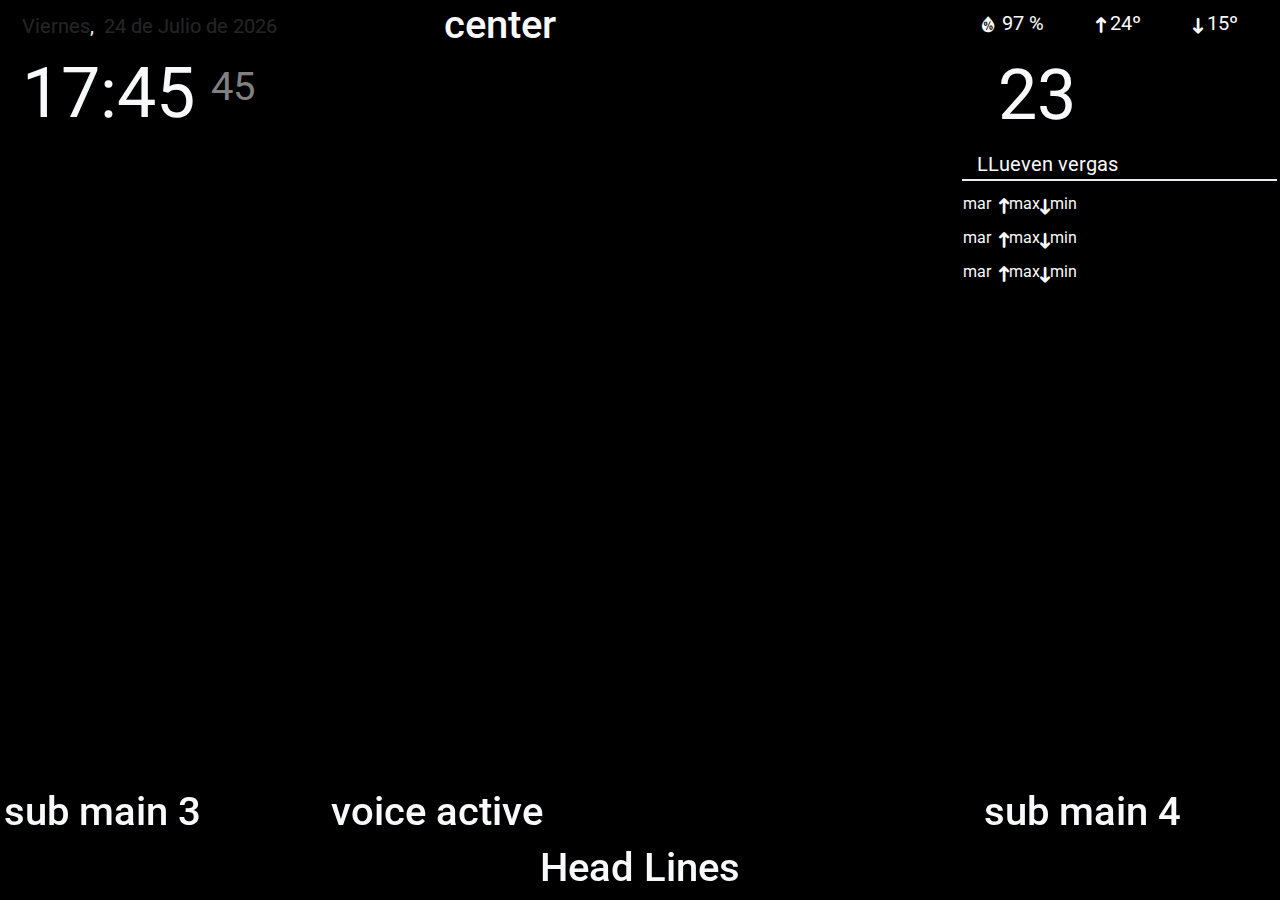
<file: index.html>
<!DOCTYPE html>
<html lang="es">
<head>

	<!-- Required meta tags -->
    <meta charset="utf-8">
    <meta name="viewport" content="width=device-width, initial-scale=1, shrink-to-fit=no">



	  <!-- Bootstrap CSS -->
  <link rel="stylesheet" type="text/css" href="css/bootstrap.min.css">

	<title>InMirror EMMA</title>

	<link rel="stylesheet" type="text/css" href="css/styles.css">

   <link rel="stylesheet" type="text/css" href="css/weather-icons.min.css">

	<!--Font-->
	<link href="https://fonts.googleapis.com/css?family=Roboto:300,400" rel="stylesheet">



</head>
<body>

	<div class="container-fluid text-light">
    <!-- reloj y fecha -->
		<div class="row row-top borde-row roboto">
			<div class="col-md-4 col-top-left borde" id="top-left">
				<div class="row mx-1 mt-2">
					<span class="day" id="day">Luness</span>
					<span class="day" id="coma">, &nbsp;</span>
					<span class="date" id="date">7,mayo de 2017</span>
				</div>
				<div class="row mx-1">
					<span class="hour" id="hour">17</span>
					<span class="hour" id="separator">:</span>
					<span class="minutes" id="minutes">45</span>
					<!--<span class="minutes" id="separator">:</span>-->
					<span class="seconds mt-3 ml-3" id="seconds">45</span>
				</div>
			</div>


      <!-- Centro arriba -->
			<div class="col-md-4 col-lg-5 top-center borde">
				<h1>center</h1>
			</div>


      <!-- Clima actual -->
			<div class="col-md-4 col-lg-3 borde">
				<div class="row mt-1  justify-content-end">
          <div class="col text-left borde-row">
            <i class=" wi wi-humidity mx-1"></i>
  					<span class=" humidity text-left mr-5" id= "humidity">97 %</span>
            <i class="wi wi-direction-up iconMaxMin align-middle"></i>
  					<span class=" temp-max text-left mr-5" id="tempMax">24º</span>
            <i class="wi wi-direction-down left-right iconMaxMin align-middle"></i>
  					<span class=" temp-min" id= "tempMin">15º</span>
          </div>

				</div>
				<div class="row borde-row">
          <div class="col text-left">
            <i class=" wi weatherIcon align-middle mt-1 mx-1" id="weatherIcon"></i>
            <span class=" temp align-middle mx-2" id="temp">23</span>
          </div>
				</div>


				<div class="row">
					<span class="col text-left description" id="description">LLueven vergas</span>
				</div>

        <div class="row">
          <span class="col divider border border-ligth" style=""></span>
        </div>

			</div>


		</div>


    <!--  -->
		<div class="row row-center borde-row">
			<div class="col-md-3 col-center-left borde">
				<div class="row row-center-left-1 borde-row">
					<!--<h1>sub-left-1</h1>-->
				</div>
				<div class="row row-center-left-2 borde-row">
					<!--<h1>sub-left-2</h1>-->
				</div>
			</div>
			<div class="col-md-6 col-center borde">
				<!--<h1>center</h1>-->
			</div>
			<div class="col-md-3 col-center-right borde">
				<div class="row row-center-right-1 borde-row">
					<!--<h1>sub-right-1</h1>-->
          <div class="col">
            <div class="row day1 my-1">
              <span class="text-light align-middle" id="day1Name">mar </span>
              <i class=" wi forecastIcon align-middle mt-1 mx-1" id="day1Icon"></i>
              <i class="wi wi-direction-up iconMaxMin align-middle"></i>
              <span class="text-light align-middle" id="day1Max">max</span>
              <i class="wi wi-direction-down left-right iconMaxMin align-middle"></i>
              <span class="text-light align-middle" id="day1Min">min</span>
            </div>
            <div class="row day2 my-1">
              <span class="text-light align-middle" id="day2Name">mar </span>
              <i class=" wi forecastIcon align-middle mt-1 mx-1" id="day2Icon"></i>
              <i class="wi wi-direction-up iconMaxMin align-middle"></i>
              <span class="text-light align-middle" id="day2Max">max</span>
              <i class="wi wi-direction-down left-right iconMaxMin align-middle"></i>
              <span class="text-light align-middle" id="day2Min">min</span>
            </div>
            <div class="row day2 my-1">
              <span class="text-light align-middle" id="day3Name">mar </span>
              <i class=" wi forecastIcon align-middle mt-1 mx-1" id="day3Icon"></i>
              <i class="wi wi-direction-up iconMaxMin align-middle"></i>
              <span class="text-light align-middle" id="day3Max">max</span>
              <i class="wi wi-direction-down left-right iconMaxMin align-middle"></i>
              <span class="text-light align-middle" id="day3Min">min</span>
            </div>
          </div>


				</div>
				<div class="row row-center-right-2 borde-row">
					<!--<h1>sub-right-2</h1>-->
				</div>
			</div>
		</div>




		<div  class="fixed-bottom row-bottom borde-row">
			<div class="row row-bottom-1 borde-row">
				<div class="col-md-3 col-bottom-1 borde">
					<h1>sub main 3</h1>
				</div>
				<div class="col-md-6 col-bottom-2 borde">
					<h1>voice active</h1>
				</div>
				<div class="col-md-3 col-bottom-3 borde">
					<h1>sub main 4</h1>
				</div>
			</div>
			<div class="row row-bottom-2 borde-row">
				<div class="col-12 text-center">
					<h1>Head Lines</h1>
				</div>
			</div>
		</div>
	</div>


	 	 <!-- script -->
	<script type="text/javascript" src="js/jquery-3.2.1.min.js"></script>
	<script type="text/javascript" src="js/bootstrap.min.js"></script>




	<script type="text/javascript" src="Plugins/dateTime/dateTime.js"></script>
	<script type="text/javascript" src="Plugins/weather/weather.js"></script>










	<!-- Aqui van los elementos de bootstrap y jquery -->
	<!--
	<script src="https://code.jquery.com/jquery-3.2.1.slim.min.js" integrity="sha384-KJ3o2DKtIkvYIK3UENzmM7KCkRr/rE9/Qpg6aAZGJwFDMVNA/GpGFF93hXpG5KkN" crossorigin="anonymous"></script>
-->
	<script src="https://cdnjs.cloudflare.com/ajax/libs/popper.js/1.11.0/umd/popper.min.js" integrity="sha384-b/U6ypiBEHpOf/4+1nzFpr53nxSS+GLCkfwBdFNTxtclqqenISfwAzpKaMNFNmj4" crossorigin="anonymous"></script>
</body>
</html>
</file>
<file: css/styles.css>
.container-fluid {
	background-color: black;
	height: 100vh;
}


.color1 { background-color: #eeeeee; }
.color2 { background-color: #fcc314; }
.color3 { background-color: #94ac3c; }
.color4 { background-color: #295ba7; }

.borde-row {border: 1px solid black;}

.borde {border: 2px solid black;}

.day {
	font-size: 20px;
}

.date {
	font-size: 20px;
}

.hour {
	font-size: 70px;
}
.minutes {
	font-size: 70px;
}

.seconds {
	font-size: 40px;
	color: gray;
}

.roboto {
	font-family: 'Roboto', sans-serif;
}

.temp {
	font-size: 70px;
}

.temp-min {
	font-size: 20px;
}
.temp-max {
	font-size: 20px;
}

.weatherIcon {
	font-size: 100px;
}

.forecastIcon {
	font-size: 30px;
}

.humidity {
	font-size: 20px;
}

.description {
	font-size: 20px;
}

.iconMaxMin {
	font-size: 30px;
}

.divider {
	width: 100px;
	border-bottom: 1px solid rgba(0,0,0,0.2);
}
</file>
<file: css/weather-icons.min.css>
/*!
 *  Weather Icons 2.0
 *  Updated August 1, 2015
 *  Weather themed icons for Bootstrap
 *  Author - Erik Flowers - erik@helloerik.com
 *  Email: erik@helloerik.com
 *  Twitter: http://twitter.com/Erik_UX
 *  ------------------------------------------------------------------------------
 *  Maintained at http://erikflowers.github.io/weather-icons
 *
 *  License
 *  ------------------------------------------------------------------------------
 *  - Font licensed under SIL OFL 1.1 -
 *    http://scripts.sil.org/OFL
 *  - CSS, SCSS and LESS are licensed under MIT License -
 *    http://opensource.org/licenses/mit-license.html
 *  - Documentation licensed under CC BY 3.0 -
 *    http://creativecommons.org/licenses/by/3.0/
 *  - Inspired by and works great as a companion with Font Awesome
 *    "Font Awesome by Dave Gandy - http://fontawesome.io"
 *//*!
 *  Weather Icons 2.0
 *  Updated August 1, 2015
 *  Weather themed icons for Bootstrap
 *  Author - Erik Flowers - erik@helloerik.com
 *  Email: erik@helloerik.com
 *  Twitter: http://twitter.com/Erik_UX
 *  ------------------------------------------------------------------------------
 *  Maintained at http://erikflowers.github.io/weather-icons
 *
 *  License
 *  ------------------------------------------------------------------------------
 *  - Font licensed under SIL OFL 1.1 -
 *    http://scripts.sil.org/OFL
 *  - CSS, SCSS and LESS are licensed under MIT License -
 *    http://opensource.org/licenses/mit-license.html
 *  - Documentation licensed under CC BY 3.0 -
 *    http://creativecommons.org/licenses/by/3.0/
 *  - Inspired by and works great as a companion with Font Awesome
 *    "Font Awesome by Dave Gandy - http://fontawesome.io"
 */@font-face{font-family:weathericons;src:url(../font/weathericons-regular-webfont.eot);src:url(../font/weathericons-regular-webfont.eot?#iefix) format('embedded-opentype'),url(../font/weathericons-regular-webfont.woff2) format('woff2'),url(../font/weathericons-regular-webfont.woff) format('woff'),url(../font/weathericons-regular-webfont.ttf) format('truetype'),url(../font/weathericons-regular-webfont.svg#weather_iconsregular) format('svg');font-weight:400;font-style:normal}.wi{display:inline-block;font-family:weathericons;font-style:normal;font-weight:400;line-height:1;-webkit-font-smoothing:antialiased;-moz-osx-font-smoothing:grayscale}.wi-fw{text-align:center;width:1.4em}.wi-rotate-90{filter:progid:DXImageTransform.Microsoft.BasicImage(rotation=1);-webkit-transform:rotate(90deg);-ms-transform:rotate(90deg);transform:rotate(90deg)}.wi-rotate-180{filter:progid:DXImageTransform.Microsoft.BasicImage(rotation=2);-webkit-transform:rotate(180deg);-ms-transform:rotate(180deg);transform:rotate(180deg)}.wi-rotate-270{filter:progid:DXImageTransform.Microsoft.BasicImage(rotation=3);-webkit-transform:rotate(270deg);-ms-transform:rotate(270deg);transform:rotate(270deg)}.wi-flip-horizontal{filter:progid:DXImageTransform.Microsoft.BasicImage(rotation=0, mirror=1);-webkit-transform:scale(-1,1);-ms-transform:scale(-1,1);transform:scale(-1,1)}.wi-flip-vertical{filter:progid:DXImageTransform.Microsoft.BasicImage(rotation=2, mirror=1);-webkit-transform:scale(1,-1);-ms-transform:scale(1,-1);transform:scale(1,-1)}.wi-day-sunny:before{content:"\f00d"}.wi-day-cloudy:before{content:"\f002"}.wi-day-cloudy-gusts:before{content:"\f000"}.wi-day-cloudy-windy:before{content:"\f001"}.wi-day-fog:before{content:"\f003"}.wi-day-hail:before{content:"\f004"}.wi-day-haze:before{content:"\f0b6"}.wi-day-lightning:before{content:"\f005"}.wi-day-rain:before{content:"\f008"}.wi-day-rain-mix:before{content:"\f006"}.wi-day-rain-wind:before{content:"\f007"}.wi-day-showers:before{content:"\f009"}.wi-day-sleet:before{content:"\f0b2"}.wi-day-sleet-storm:before{content:"\f068"}.wi-day-snow:before{content:"\f00a"}.wi-day-snow-thunderstorm:before{content:"\f06b"}.wi-day-snow-wind:before{content:"\f065"}.wi-day-sprinkle:before{content:"\f00b"}.wi-day-storm-showers:before{content:"\f00e"}.wi-day-sunny-overcast:before{content:"\f00c"}.wi-day-thunderstorm:before{content:"\f010"}.wi-day-windy:before{content:"\f085"}.wi-solar-eclipse:before{content:"\f06e"}.wi-hot:before{content:"\f072"}.wi-day-cloudy-high:before{content:"\f07d"}.wi-day-light-wind:before{content:"\f0c4"}.wi-night-clear:before{content:"\f02e"}.wi-night-alt-cloudy:before{content:"\f086"}.wi-night-alt-cloudy-gusts:before{content:"\f022"}.wi-night-alt-cloudy-windy:before{content:"\f023"}.wi-night-alt-hail:before{content:"\f024"}.wi-night-alt-lightning:before{content:"\f025"}.wi-night-alt-rain:before{content:"\f028"}.wi-night-alt-rain-mix:before{content:"\f026"}.wi-night-alt-rain-wind:before{content:"\f027"}.wi-night-alt-showers:before{content:"\f029"}.wi-night-alt-sleet:before{content:"\f0b4"}.wi-night-alt-sleet-storm:before{content:"\f06a"}.wi-night-alt-snow:before{content:"\f02a"}.wi-night-alt-snow-thunderstorm:before{content:"\f06d"}.wi-night-alt-snow-wind:before{content:"\f067"}.wi-night-alt-sprinkle:before{content:"\f02b"}.wi-night-alt-storm-showers:before{content:"\f02c"}.wi-night-alt-thunderstorm:before{content:"\f02d"}.wi-night-cloudy:before{content:"\f031"}.wi-night-cloudy-gusts:before{content:"\f02f"}.wi-night-cloudy-windy:before{content:"\f030"}.wi-night-fog:before{content:"\f04a"}.wi-night-hail:before{content:"\f032"}.wi-night-lightning:before{content:"\f033"}.wi-night-partly-cloudy:before{content:"\f083"}.wi-night-rain:before{content:"\f036"}.wi-night-rain-mix:before{content:"\f034"}.wi-night-rain-wind:before{content:"\f035"}.wi-night-showers:before{content:"\f037"}.wi-night-sleet:before{content:"\f0b3"}.wi-night-sleet-storm:before{content:"\f069"}.wi-night-snow:before{content:"\f038"}.wi-night-snow-thunderstorm:before{content:"\f06c"}.wi-night-snow-wind:before{content:"\f066"}.wi-night-sprinkle:before{content:"\f039"}.wi-night-storm-showers:before{content:"\f03a"}.wi-night-thunderstorm:before{content:"\f03b"}.wi-lunar-eclipse:before{content:"\f070"}.wi-stars:before{content:"\f077"}.wi-storm-showers:before{content:"\f01d"}.wi-thunderstorm:before{content:"\f01e"}.wi-night-alt-cloudy-high:before{content:"\f07e"}.wi-night-cloudy-high:before{content:"\f080"}.wi-night-alt-partly-cloudy:before{content:"\f081"}.wi-cloud:before{content:"\f041"}.wi-cloudy:before{content:"\f013"}.wi-cloudy-gusts:before{content:"\f011"}.wi-cloudy-windy:before{content:"\f012"}.wi-fog:before{content:"\f014"}.wi-hail:before{content:"\f015"}.wi-rain:before{content:"\f019"}.wi-rain-mix:before{content:"\f017"}.wi-rain-wind:before{content:"\f018"}.wi-showers:before{content:"\f01a"}.wi-sleet:before{content:"\f0b5"}.wi-snow:before{content:"\f01b"}.wi-sprinkle:before{content:"\f01c"}.wi-storm-showers:before{content:"\f01d"}.wi-thunderstorm:before{content:"\f01e"}.wi-snow-wind:before{content:"\f064"}.wi-snow:before{content:"\f01b"}.wi-smog:before{content:"\f074"}.wi-smoke:before{content:"\f062"}.wi-lightning:before{content:"\f016"}.wi-raindrops:before{content:"\f04e"}.wi-raindrop:before{content:"\f078"}.wi-dust:before{content:"\f063"}.wi-snowflake-cold:before{content:"\f076"}.wi-windy:before{content:"\f021"}.wi-strong-wind:before{content:"\f050"}.wi-sandstorm:before{content:"\f082"}.wi-earthquake:before{content:"\f0c6"}.wi-fire:before{content:"\f0c7"}.wi-flood:before{content:"\f07c"}.wi-meteor:before{content:"\f071"}.wi-tsunami:before{content:"\f0c5"}.wi-volcano:before{content:"\f0c8"}.wi-hurricane:before{content:"\f073"}.wi-tornado:before{content:"\f056"}.wi-small-craft-advisory:before{content:"\f0cc"}.wi-gale-warning:before{content:"\f0cd"}.wi-storm-warning:before{content:"\f0ce"}.wi-hurricane-warning:before{content:"\f0cf"}.wi-wind-direction:before{content:"\f0b1"}.wi-alien:before{content:"\f075"}.wi-celsius:before{content:"\f03c"}.wi-fahrenheit:before{content:"\f045"}.wi-degrees:before{content:"\f042"}.wi-thermometer:before{content:"\f055"}.wi-thermometer-exterior:before{content:"\f053"}.wi-thermometer-internal:before{content:"\f054"}.wi-cloud-down:before{content:"\f03d"}.wi-cloud-up:before{content:"\f040"}.wi-cloud-refresh:before{content:"\f03e"}.wi-horizon:before{content:"\f047"}.wi-horizon-alt:before{content:"\f046"}.wi-sunrise:before{content:"\f051"}.wi-sunset:before{content:"\f052"}.wi-moonrise:before{content:"\f0c9"}.wi-moonset:before{content:"\f0ca"}.wi-refresh:before{content:"\f04c"}.wi-refresh-alt:before{content:"\f04b"}.wi-umbrella:before{content:"\f084"}.wi-barometer:before{content:"\f079"}.wi-humidity:before{content:"\f07a"}.wi-na:before{content:"\f07b"}.wi-train:before{content:"\f0cb"}.wi-moon-new:before{content:"\f095"}.wi-moon-waxing-crescent-1:before{content:"\f096"}.wi-moon-waxing-crescent-2:before{content:"\f097"}.wi-moon-waxing-crescent-3:before{content:"\f098"}.wi-moon-waxing-crescent-4:before{content:"\f099"}.wi-moon-waxing-crescent-5:before{content:"\f09a"}.wi-moon-waxing-crescent-6:before{content:"\f09b"}.wi-moon-first-quarter:before{content:"\f09c"}.wi-moon-waxing-gibbous-1:before{content:"\f09d"}.wi-moon-waxing-gibbous-2:before{content:"\f09e"}.wi-moon-waxing-gibbous-3:before{content:"\f09f"}.wi-moon-waxing-gibbous-4:before{content:"\f0a0"}.wi-moon-waxing-gibbous-5:before{content:"\f0a1"}.wi-moon-waxing-gibbous-6:before{content:"\f0a2"}.wi-moon-full:before{content:"\f0a3"}.wi-moon-waning-gibbous-1:before{content:"\f0a4"}.wi-moon-waning-gibbous-2:before{content:"\f0a5"}.wi-moon-waning-gibbous-3:before{content:"\f0a6"}.wi-moon-waning-gibbous-4:before{content:"\f0a7"}.wi-moon-waning-gibbous-5:before{content:"\f0a8"}.wi-moon-waning-gibbous-6:before{content:"\f0a9"}.wi-moon-third-quarter:before{content:"\f0aa"}.wi-moon-waning-crescent-1:before{content:"\f0ab"}.wi-moon-waning-crescent-2:before{content:"\f0ac"}.wi-moon-waning-crescent-3:before{content:"\f0ad"}.wi-moon-waning-crescent-4:before{content:"\f0ae"}.wi-moon-waning-crescent-5:before{content:"\f0af"}.wi-moon-waning-crescent-6:before{content:"\f0b0"}.wi-moon-alt-new:before{content:"\f0eb"}.wi-moon-alt-waxing-crescent-1:before{content:"\f0d0"}.wi-moon-alt-waxing-crescent-2:before{content:"\f0d1"}.wi-moon-alt-waxing-crescent-3:before{content:"\f0d2"}.wi-moon-alt-waxing-crescent-4:before{content:"\f0d3"}.wi-moon-alt-waxing-crescent-5:before{content:"\f0d4"}.wi-moon-alt-waxing-crescent-6:before{content:"\f0d5"}.wi-moon-alt-first-quarter:before{content:"\f0d6"}.wi-moon-alt-waxing-gibbous-1:before{content:"\f0d7"}.wi-moon-alt-waxing-gibbous-2:before{content:"\f0d8"}.wi-moon-alt-waxing-gibbous-3:before{content:"\f0d9"}.wi-moon-alt-waxing-gibbous-4:before{content:"\f0da"}.wi-moon-alt-waxing-gibbous-5:before{content:"\f0db"}.wi-moon-alt-waxing-gibbous-6:before{content:"\f0dc"}.wi-moon-alt-full:before{content:"\f0dd"}.wi-moon-alt-waning-gibbous-1:before{content:"\f0de"}.wi-moon-alt-waning-gibbous-2:before{content:"\f0df"}.wi-moon-alt-waning-gibbous-3:before{content:"\f0e0"}.wi-moon-alt-waning-gibbous-4:before{content:"\f0e1"}.wi-moon-alt-waning-gibbous-5:before{content:"\f0e2"}.wi-moon-alt-waning-gibbous-6:before{content:"\f0e3"}.wi-moon-alt-third-quarter:before{content:"\f0e4"}.wi-moon-alt-waning-crescent-1:before{content:"\f0e5"}.wi-moon-alt-waning-crescent-2:before{content:"\f0e6"}.wi-moon-alt-waning-crescent-3:before{content:"\f0e7"}.wi-moon-alt-waning-crescent-4:before{content:"\f0e8"}.wi-moon-alt-waning-crescent-5:before{content:"\f0e9"}.wi-moon-alt-waning-crescent-6:before{content:"\f0ea"}.wi-moon-0:before{content:"\f095"}.wi-moon-1:before{content:"\f096"}.wi-moon-2:before{content:"\f097"}.wi-moon-3:before{content:"\f098"}.wi-moon-4:before{content:"\f099"}.wi-moon-5:before{content:"\f09a"}.wi-moon-6:before{content:"\f09b"}.wi-moon-7:before{content:"\f09c"}.wi-moon-8:before{content:"\f09d"}.wi-moon-9:before{content:"\f09e"}.wi-moon-10:before{content:"\f09f"}.wi-moon-11:before{content:"\f0a0"}.wi-moon-12:before{content:"\f0a1"}.wi-moon-13:before{content:"\f0a2"}.wi-moon-14:before{content:"\f0a3"}.wi-moon-15:before{content:"\f0a4"}.wi-moon-16:before{content:"\f0a5"}.wi-moon-17:before{content:"\f0a6"}.wi-moon-18:before{content:"\f0a7"}.wi-moon-19:before{content:"\f0a8"}.wi-moon-20:before{content:"\f0a9"}.wi-moon-21:before{content:"\f0aa"}.wi-moon-22:before{content:"\f0ab"}.wi-moon-23:before{content:"\f0ac"}.wi-moon-24:before{content:"\f0ad"}.wi-moon-25:before{content:"\f0ae"}.wi-moon-26:before{content:"\f0af"}.wi-moon-27:before{content:"\f0b0"}.wi-time-1:before{content:"\f08a"}.wi-time-2:before{content:"\f08b"}.wi-time-3:before{content:"\f08c"}.wi-time-4:before{content:"\f08d"}.wi-time-5:before{content:"\f08e"}.wi-time-6:before{content:"\f08f"}.wi-time-7:before{content:"\f090"}.wi-time-8:before{content:"\f091"}.wi-time-9:before{content:"\f092"}.wi-time-10:before{content:"\f093"}.wi-time-11:before{content:"\f094"}.wi-time-12:before{content:"\f089"}.wi-direction-up:before{content:"\f058"}.wi-direction-up-right:before{content:"\f057"}.wi-direction-right:before{content:"\f04d"}.wi-direction-down-right:before{content:"\f088"}.wi-direction-down:before{content:"\f044"}.wi-direction-down-left:before{content:"\f043"}.wi-direction-left:before{content:"\f048"}.wi-direction-up-left:before{content:"\f087"}.wi-wind-beaufort-0:before{content:"\f0b7"}.wi-wind-beaufort-1:before{content:"\f0b8"}.wi-wind-beaufort-2:before{content:"\f0b9"}.wi-wind-beaufort-3:before{content:"\f0ba"}.wi-wind-beaufort-4:before{content:"\f0bb"}.wi-wind-beaufort-5:before{content:"\f0bc"}.wi-wind-beaufort-6:before{content:"\f0bd"}.wi-wind-beaufort-7:before{content:"\f0be"}.wi-wind-beaufort-8:before{content:"\f0bf"}.wi-wind-beaufort-9:before{content:"\f0c0"}.wi-wind-beaufort-10:before{content:"\f0c1"}.wi-wind-beaufort-11:before{content:"\f0c2"}.wi-wind-beaufort-12:before{content:"\f0c3"}.wi-yahoo-0:before{content:"\f056"}.wi-yahoo-1:before{content:"\f00e"}.wi-yahoo-2:before{content:"\f073"}.wi-yahoo-3:before{content:"\f01e"}.wi-yahoo-4:before{content:"\f01e"}.wi-yahoo-5:before{content:"\f017"}.wi-yahoo-6:before{content:"\f017"}.wi-yahoo-7:before{content:"\f017"}.wi-yahoo-8:before{content:"\f015"}.wi-yahoo-9:before{content:"\f01a"}.wi-yahoo-10:before{content:"\f015"}.wi-yahoo-11:before{content:"\f01a"}.wi-yahoo-12:before{content:"\f01a"}.wi-yahoo-13:before{content:"\f01b"}.wi-yahoo-14:before{content:"\f00a"}.wi-yahoo-15:before{content:"\f064"}.wi-yahoo-16:before{content:"\f01b"}.wi-yahoo-17:before{content:"\f015"}.wi-yahoo-18:before{content:"\f017"}.wi-yahoo-19:before{content:"\f063"}.wi-yahoo-20:before{content:"\f014"}.wi-yahoo-21:before{content:"\f021"}.wi-yahoo-22:before{content:"\f062"}.wi-yahoo-23:before{content:"\f050"}.wi-yahoo-24:before{content:"\f050"}.wi-yahoo-25:before{content:"\f076"}.wi-yahoo-26:before{content:"\f013"}.wi-yahoo-27:before{content:"\f031"}.wi-yahoo-28:before{content:"\f002"}.wi-yahoo-29:before{content:"\f031"}.wi-yahoo-30:before{content:"\f002"}.wi-yahoo-31:before{content:"\f02e"}.wi-yahoo-32:before{content:"\f00d"}.wi-yahoo-33:before{content:"\f083"}.wi-yahoo-34:before{content:"\f00c"}.wi-yahoo-35:before{content:"\f017"}.wi-yahoo-36:before{content:"\f072"}.wi-yahoo-37:before{content:"\f00e"}.wi-yahoo-38:before{content:"\f00e"}.wi-yahoo-39:before{content:"\f00e"}.wi-yahoo-40:before{content:"\f01a"}.wi-yahoo-41:before{content:"\f064"}.wi-yahoo-42:before{content:"\f01b"}.wi-yahoo-43:before{content:"\f064"}.wi-yahoo-44:before{content:"\f00c"}.wi-yahoo-45:before{content:"\f00e"}.wi-yahoo-46:before{content:"\f01b"}.wi-yahoo-47:before{content:"\f00e"}.wi-yahoo-3200:before{content:"\f077"}.wi-forecast-io-clear-day:before{content:"\f00d"}.wi-forecast-io-clear-night:before{content:"\f02e"}.wi-forecast-io-rain:before{content:"\f019"}.wi-forecast-io-snow:before{content:"\f01b"}.wi-forecast-io-sleet:before{content:"\f0b5"}.wi-forecast-io-wind:before{content:"\f050"}.wi-forecast-io-fog:before{content:"\f014"}.wi-forecast-io-cloudy:before{content:"\f013"}.wi-forecast-io-partly-cloudy-day:before{content:"\f002"}.wi-forecast-io-partly-cloudy-night:before{content:"\f031"}.wi-forecast-io-hail:before{content:"\f015"}.wi-forecast-io-thunderstorm:before{content:"\f01e"}.wi-forecast-io-tornado:before{content:"\f056"}.wi-wmo4680-00:before,.wi-wmo4680-0:before{content:"\f055"}.wi-wmo4680-01:before,.wi-wmo4680-1:before{content:"\f013"}.wi-wmo4680-02:before,.wi-wmo4680-2:before{content:"\f055"}.wi-wmo4680-03:before,.wi-wmo4680-3:before{content:"\f013"}.wi-wmo4680-04:before,.wi-wmo4680-4:before{content:"\f014"}.wi-wmo4680-05:before,.wi-wmo4680-5:before{content:"\f014"}.wi-wmo4680-10:before{content:"\f014"}.wi-wmo4680-11:before{content:"\f014"}.wi-wmo4680-12:before{content:"\f016"}.wi-wmo4680-18:before{content:"\f050"}.wi-wmo4680-20:before{content:"\f014"}.wi-wmo4680-21:before{content:"\f017"}.wi-wmo4680-22:before{content:"\f017"}.wi-wmo4680-23:before{content:"\f019"}.wi-wmo4680-24:before{content:"\f01b"}.wi-wmo4680-25:before{content:"\f015"}.wi-wmo4680-26:before{content:"\f01e"}.wi-wmo4680-27:before{content:"\f063"}.wi-wmo4680-28:before{content:"\f063"}.wi-wmo4680-29:before{content:"\f063"}.wi-wmo4680-30:before{content:"\f014"}.wi-wmo4680-31:before{content:"\f014"}.wi-wmo4680-32:before{content:"\f014"}.wi-wmo4680-33:before{content:"\f014"}.wi-wmo4680-34:before{content:"\f014"}.wi-wmo4680-35:before{content:"\f014"}.wi-wmo4680-40:before{content:"\f017"}.wi-wmo4680-41:before{content:"\f01c"}.wi-wmo4680-42:before{content:"\f019"}.wi-wmo4680-43:before{content:"\f01c"}.wi-wmo4680-44:before{content:"\f019"}.wi-wmo4680-45:before{content:"\f015"}.wi-wmo4680-46:before{content:"\f015"}.wi-wmo4680-47:before{content:"\f01b"}.wi-wmo4680-48:before{content:"\f01b"}.wi-wmo4680-50:before{content:"\f01c"}.wi-wmo4680-51:before{content:"\f01c"}.wi-wmo4680-52:before{content:"\f019"}.wi-wmo4680-53:before{content:"\f019"}.wi-wmo4680-54:before{content:"\f076"}.wi-wmo4680-55:before{content:"\f076"}.wi-wmo4680-56:before{content:"\f076"}.wi-wmo4680-57:before{content:"\f01c"}.wi-wmo4680-58:before{content:"\f019"}.wi-wmo4680-60:before{content:"\f01c"}.wi-wmo4680-61:before{content:"\f01c"}.wi-wmo4680-62:before{content:"\f019"}.wi-wmo4680-63:before{content:"\f019"}.wi-wmo4680-64:before{content:"\f015"}.wi-wmo4680-65:before{content:"\f015"}.wi-wmo4680-66:before{content:"\f015"}.wi-wmo4680-67:before{content:"\f017"}.wi-wmo4680-68:before{content:"\f017"}.wi-wmo4680-70:before{content:"\f01b"}.wi-wmo4680-71:before{content:"\f01b"}.wi-wmo4680-72:before{content:"\f01b"}.wi-wmo4680-73:before{content:"\f01b"}.wi-wmo4680-74:before{content:"\f076"}.wi-wmo4680-75:before{content:"\f076"}.wi-wmo4680-76:before{content:"\f076"}.wi-wmo4680-77:before{content:"\f01b"}.wi-wmo4680-78:before{content:"\f076"}.wi-wmo4680-80:before{content:"\f019"}.wi-wmo4680-81:before{content:"\f01c"}.wi-wmo4680-82:before{content:"\f019"}.wi-wmo4680-83:before{content:"\f019"}.wi-wmo4680-84:before{content:"\f01d"}.wi-wmo4680-85:before{content:"\f017"}.wi-wmo4680-86:before{content:"\f017"}.wi-wmo4680-87:before{content:"\f017"}.wi-wmo4680-89:before{content:"\f015"}.wi-wmo4680-90:before{content:"\f016"}.wi-wmo4680-91:before{content:"\f01d"}.wi-wmo4680-92:before{content:"\f01e"}.wi-wmo4680-93:before{content:"\f01e"}.wi-wmo4680-94:before{content:"\f016"}.wi-wmo4680-95:before{content:"\f01e"}.wi-wmo4680-96:before{content:"\f01e"}.wi-wmo4680-99:before{content:"\f056"}.wi-owm-200:before{content:"\f01e"}.wi-owm-201:before{content:"\f01e"}.wi-owm-202:before{content:"\f01e"}.wi-owm-210:before{content:"\f016"}.wi-owm-211:before{content:"\f016"}.wi-owm-212:before{content:"\f016"}.wi-owm-221:before{content:"\f016"}.wi-owm-230:before{content:"\f01e"}.wi-owm-231:before{content:"\f01e"}.wi-owm-232:before{content:"\f01e"}.wi-owm-300:before{content:"\f01c"}.wi-owm-301:before{content:"\f01c"}.wi-owm-302:before{content:"\f019"}.wi-owm-310:before{content:"\f017"}.wi-owm-311:before{content:"\f019"}.wi-owm-312:before{content:"\f019"}.wi-owm-313:before{content:"\f01a"}.wi-owm-314:before{content:"\f019"}.wi-owm-321:before{content:"\f01c"}.wi-owm-500:before{content:"\f01c"}.wi-owm-501:before{content:"\f019"}.wi-owm-502:before{content:"\f019"}.wi-owm-503:before{content:"\f019"}.wi-owm-504:before{content:"\f019"}.wi-owm-511:before{content:"\f017"}.wi-owm-520:before{content:"\f01a"}.wi-owm-521:before{content:"\f01a"}.wi-owm-522:before{content:"\f01a"}.wi-owm-531:before{content:"\f01d"}.wi-owm-600:before{content:"\f01b"}.wi-owm-601:before{content:"\f01b"}.wi-owm-602:before{content:"\f0b5"}.wi-owm-611:before{content:"\f017"}.wi-owm-612:before{content:"\f017"}.wi-owm-615:before{content:"\f017"}.wi-owm-616:before{content:"\f017"}.wi-owm-620:before{content:"\f017"}.wi-owm-621:before{content:"\f01b"}.wi-owm-622:before{content:"\f01b"}.wi-owm-701:before{content:"\f01a"}.wi-owm-711:before{content:"\f062"}.wi-owm-721:before{content:"\f0b6"}.wi-owm-731:before{content:"\f063"}.wi-owm-741:before{content:"\f014"}.wi-owm-761:before{content:"\f063"}.wi-owm-762:before{content:"\f063"}.wi-owm-771:before{content:"\f011"}.wi-owm-781:before{content:"\f056"}.wi-owm-800:before{content:"\f00d"}.wi-owm-801:before{content:"\f011"}.wi-owm-802:before{content:"\f011"}.wi-owm-803:before{content:"\f012"}.wi-owm-804:before{content:"\f013"}.wi-owm-900:before{content:"\f056"}.wi-owm-901:before{content:"\f01d"}.wi-owm-902:before{content:"\f073"}.wi-owm-903:before{content:"\f076"}.wi-owm-904:before{content:"\f072"}.wi-owm-905:before{content:"\f021"}.wi-owm-906:before{content:"\f015"}.wi-owm-957:before{content:"\f050"}.wi-owm-day-200:before{content:"\f010"}.wi-owm-day-201:before{content:"\f010"}.wi-owm-day-202:before{content:"\f010"}.wi-owm-day-210:before{content:"\f005"}.wi-owm-day-211:before{content:"\f005"}.wi-owm-day-212:before{content:"\f005"}.wi-owm-day-221:before{content:"\f005"}.wi-owm-day-230:before{content:"\f010"}.wi-owm-day-231:before{content:"\f010"}.wi-owm-day-232:before{content:"\f010"}.wi-owm-day-300:before{content:"\f00b"}.wi-owm-day-301:before{content:"\f00b"}.wi-owm-day-302:before{content:"\f008"}.wi-owm-day-310:before{content:"\f008"}.wi-owm-day-311:before{content:"\f008"}.wi-owm-day-312:before{content:"\f008"}.wi-owm-day-313:before{content:"\f008"}.wi-owm-day-314:before{content:"\f008"}.wi-owm-day-321:before{content:"\f00b"}.wi-owm-day-500:before{content:"\f00b"}.wi-owm-day-501:before{content:"\f008"}.wi-owm-day-502:before{content:"\f008"}.wi-owm-day-503:before{content:"\f008"}.wi-owm-day-504:before{content:"\f008"}.wi-owm-day-511:before{content:"\f006"}.wi-owm-day-520:before{content:"\f009"}.wi-owm-day-521:before{content:"\f009"}.wi-owm-day-522:before{content:"\f009"}.wi-owm-day-531:before{content:"\f00e"}.wi-owm-day-600:before{content:"\f00a"}.wi-owm-day-601:before{content:"\f0b2"}.wi-owm-day-602:before{content:"\f00a"}.wi-owm-day-611:before{content:"\f006"}.wi-owm-day-612:before{content:"\f006"}.wi-owm-day-615:before{content:"\f006"}.wi-owm-day-616:before{content:"\f006"}.wi-owm-day-620:before{content:"\f006"}.wi-owm-day-621:before{content:"\f00a"}.wi-owm-day-622:before{content:"\f00a"}.wi-owm-day-701:before{content:"\f009"}.wi-owm-day-711:before{content:"\f062"}.wi-owm-day-721:before{content:"\f0b6"}.wi-owm-day-731:before{content:"\f063"}.wi-owm-day-741:before{content:"\f003"}.wi-owm-day-761:before{content:"\f063"}.wi-owm-day-762:before{content:"\f063"}.wi-owm-day-781:before{content:"\f056"}.wi-owm-day-800:before{content:"\f00d"}.wi-owm-day-801:before{content:"\f000"}.wi-owm-day-802:before{content:"\f000"}.wi-owm-day-803:before{content:"\f000"}.wi-owm-day-804:before{content:"\f00c"}.wi-owm-day-900:before{content:"\f056"}.wi-owm-day-902:before{content:"\f073"}.wi-owm-day-903:before{content:"\f076"}.wi-owm-day-904:before{content:"\f072"}.wi-owm-day-906:before{content:"\f004"}.wi-owm-day-957:before{content:"\f050"}.wi-owm-night-200:before{content:"\f02d"}.wi-owm-night-201:before{content:"\f02d"}.wi-owm-night-202:before{content:"\f02d"}.wi-owm-night-210:before{content:"\f025"}.wi-owm-night-211:before{content:"\f025"}.wi-owm-night-212:before{content:"\f025"}.wi-owm-night-221:before{content:"\f025"}.wi-owm-night-230:before{content:"\f02d"}.wi-owm-night-231:before{content:"\f02d"}.wi-owm-night-232:before{content:"\f02d"}.wi-owm-night-300:before{content:"\f02b"}.wi-owm-night-301:before{content:"\f02b"}.wi-owm-night-302:before{content:"\f028"}.wi-owm-night-310:before{content:"\f028"}.wi-owm-night-311:before{content:"\f028"}.wi-owm-night-312:before{content:"\f028"}.wi-owm-night-313:before{content:"\f028"}.wi-owm-night-314:before{content:"\f028"}.wi-owm-night-321:before{content:"\f02b"}.wi-owm-night-500:before{content:"\f02b"}.wi-owm-night-501:before{content:"\f028"}.wi-owm-night-502:before{content:"\f028"}.wi-owm-night-503:before{content:"\f028"}.wi-owm-night-504:before{content:"\f028"}.wi-owm-night-511:before{content:"\f026"}.wi-owm-night-520:before{content:"\f029"}.wi-owm-night-521:before{content:"\f029"}.wi-owm-night-522:before{content:"\f029"}.wi-owm-night-531:before{content:"\f02c"}.wi-owm-night-600:before{content:"\f02a"}.wi-owm-night-601:before{content:"\f0b4"}.wi-owm-night-602:before{content:"\f02a"}.wi-owm-night-611:before{content:"\f026"}.wi-owm-night-612:before{content:"\f026"}.wi-owm-night-615:before{content:"\f026"}.wi-owm-night-616:before{content:"\f026"}.wi-owm-night-620:before{content:"\f026"}.wi-owm-night-621:before{content:"\f02a"}.wi-owm-night-622:before{content:"\f02a"}.wi-owm-night-701:before{content:"\f029"}.wi-owm-night-711:before{content:"\f062"}.wi-owm-night-721:before{content:"\f0b6"}.wi-owm-night-731:before{content:"\f063"}.wi-owm-night-741:before{content:"\f04a"}.wi-owm-night-761:before{content:"\f063"}.wi-owm-night-762:before{content:"\f063"}.wi-owm-night-781:before{content:"\f056"}.wi-owm-night-800:before{content:"\f02e"}.wi-owm-night-801:before{content:"\f022"}.wi-owm-night-802:before{content:"\f022"}.wi-owm-night-803:before{content:"\f022"}.wi-owm-night-804:before{content:"\f086"}.wi-owm-night-900:before{content:"\f056"}.wi-owm-night-902:before{content:"\f073"}.wi-owm-night-903:before{content:"\f076"}.wi-owm-night-904:before{content:"\f072"}.wi-owm-night-906:before{content:"\f024"}.wi-owm-night-957:before{content:"\f050"}.wi-wu-chanceflurries:before{content:"\f064"}.wi-wu-chancerain:before{content:"\f019"}.wi-wu-chancesleat:before{content:"\f0b5"}.wi-wu-chancesnow:before{content:"\f01b"}.wi-wu-chancetstorms:before{content:"\f01e"}.wi-wu-clear:before{content:"\f00d"}.wi-wu-cloudy:before{content:"\f002"}.wi-wu-flurries:before{content:"\f064"}.wi-wu-hazy:before{content:"\f0b6"}.wi-wu-mostlycloudy:before{content:"\f002"}.wi-wu-mostlysunny:before{content:"\f00d"}.wi-wu-partlycloudy:before{content:"\f002"}.wi-wu-partlysunny:before{content:"\f00d"}.wi-wu-rain:before{content:"\f01a"}.wi-wu-sleat:before{content:"\f0b5"}.wi-wu-snow:before{content:"\f01b"}.wi-wu-sunny:before{content:"\f00d"}.wi-wu-tstorms:before{content:"\f01e"}.wi-wu-unknown:before{content:"\f00d"}
</file>
